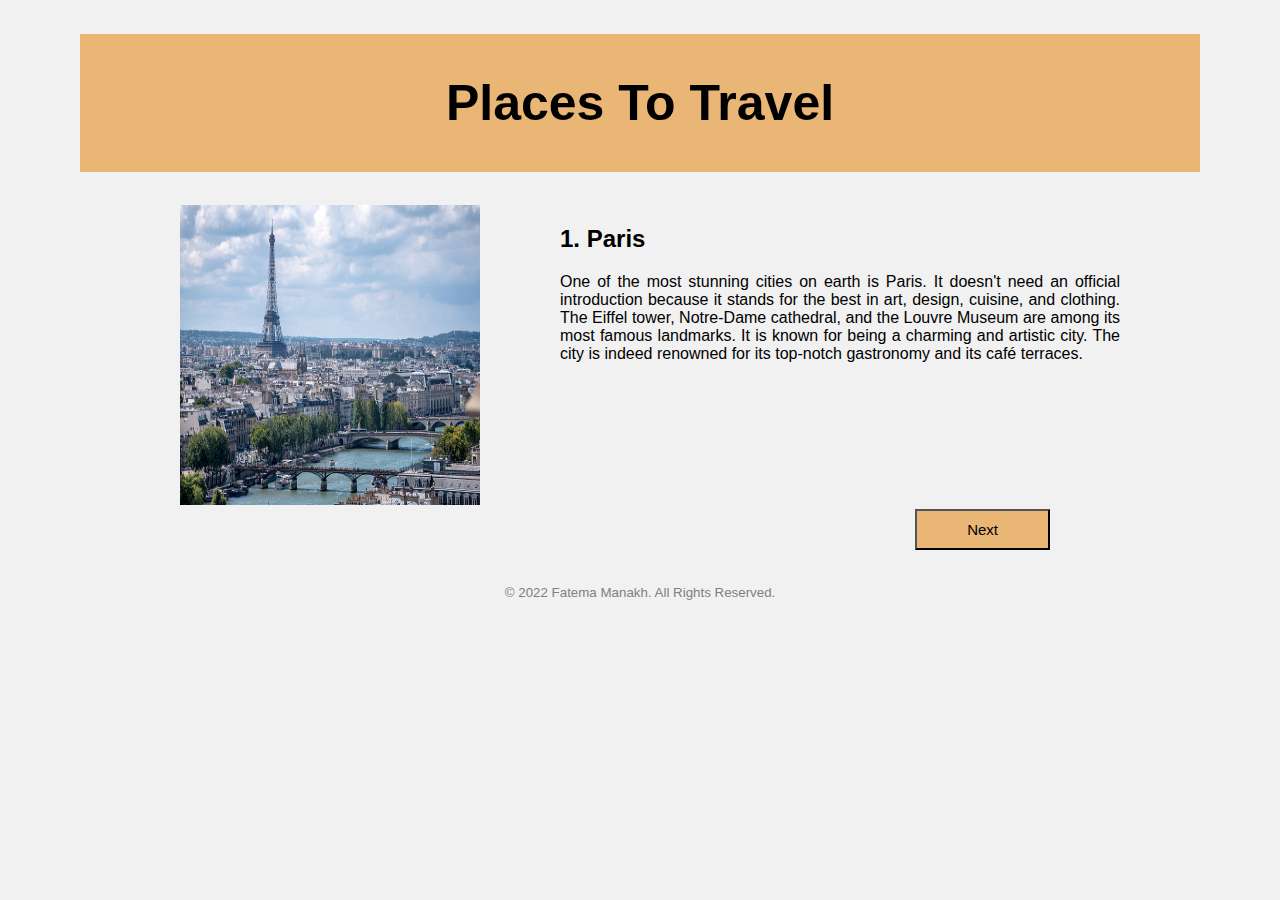
<file: index.html>
<!DOCTYPE html>
<html lang="en">
<head>
    <meta charset="UTF-8">
    <meta http-equiv="X-UA-Compatible" content="IE=edge">
    <meta name="viewport" content="width=device-width, initial-scale=1.0">
    <title>Fatema Manakh</title>
</head>
<body>
    <style>

      
      
      .header h1 { 
        background-color:#eab676;
        text-align: center;
        font-size: 50px;
        padding: 40px;
      }
      
     
      .nav {
        overflow: hidden;
        font-family: Verdana, Geneva, Tahoma, sans-serif;
        padding-right: 150px;
        justify-content: center;
      }
      
    
      .nav button {
        float: right;
        display: block;
        background-color: #eab676;
        color: black;
        text-align: center;
        font-size: 15px;
        text-decoration: none;
       font-family: Verdana, Geneva, Tahoma, sans-serif;
        text-align: justify;
        padding-left: 50px;
        padding-right: 50px;
        padding-bottom: 10px;
        padding-top: 10px;
        margin: 0px 0px;
      }
      #hp  {
        float: right;
        margin: 0 0 0 45px;
      }
      button:hover{
        background-color: gray;
        
      }
      footer{
        padding-top: 35px;
        text-align: center;
        font-size: smaller;
        color: hsl(0, 0%, 50%);  
        height: 50px;
    
    
      }
      .container {
        padding-left: 100px;
        display: flex;
        align-items: left;
        justify-content: left
      }
      
      .text {
        font-family:Verdana, Geneva, Tahoma, sans-serif;
    text-align: justify;
    padding-left: 80px;
    padding-right: 80px;
    padding-bottom: 80px;
    background: #f1f1f1;
    
      }
      </style>
      </head>
      <body>
        <link rel="stylesheet" href="body.css">
      <div class="header">
        <h1>Places To Travel</h1>
      </div>
      <div class="container">
        <div class="image">
          <img src="paris.jpg" height="300" width="300" >
        </div>
        <div class="text">
            <h2>1. Paris</h2>
            <p>One of the most stunning cities on earth is Paris. It doesn't need an official introduction because it stands for the best in art, design, cuisine, and clothing. The Eiffel tower, Notre-Dame cathedral, and the Louvre Museum are among its most famous landmarks. It is known for being a charming and artistic city. The city is indeed renowned for its top-notch gastronomy and its café terraces.</p>
          </div>
        </div>
      
    <div class="nav"> 
        <button onclick="window.open('machupicchu.html')" type ="button">Next</button>

        </div>
  
</body>
<div class="footer">
  <footer>© 2022 Fatema Manakh. All Rights Reserved.</footer>     
</div>
</html>
</file>
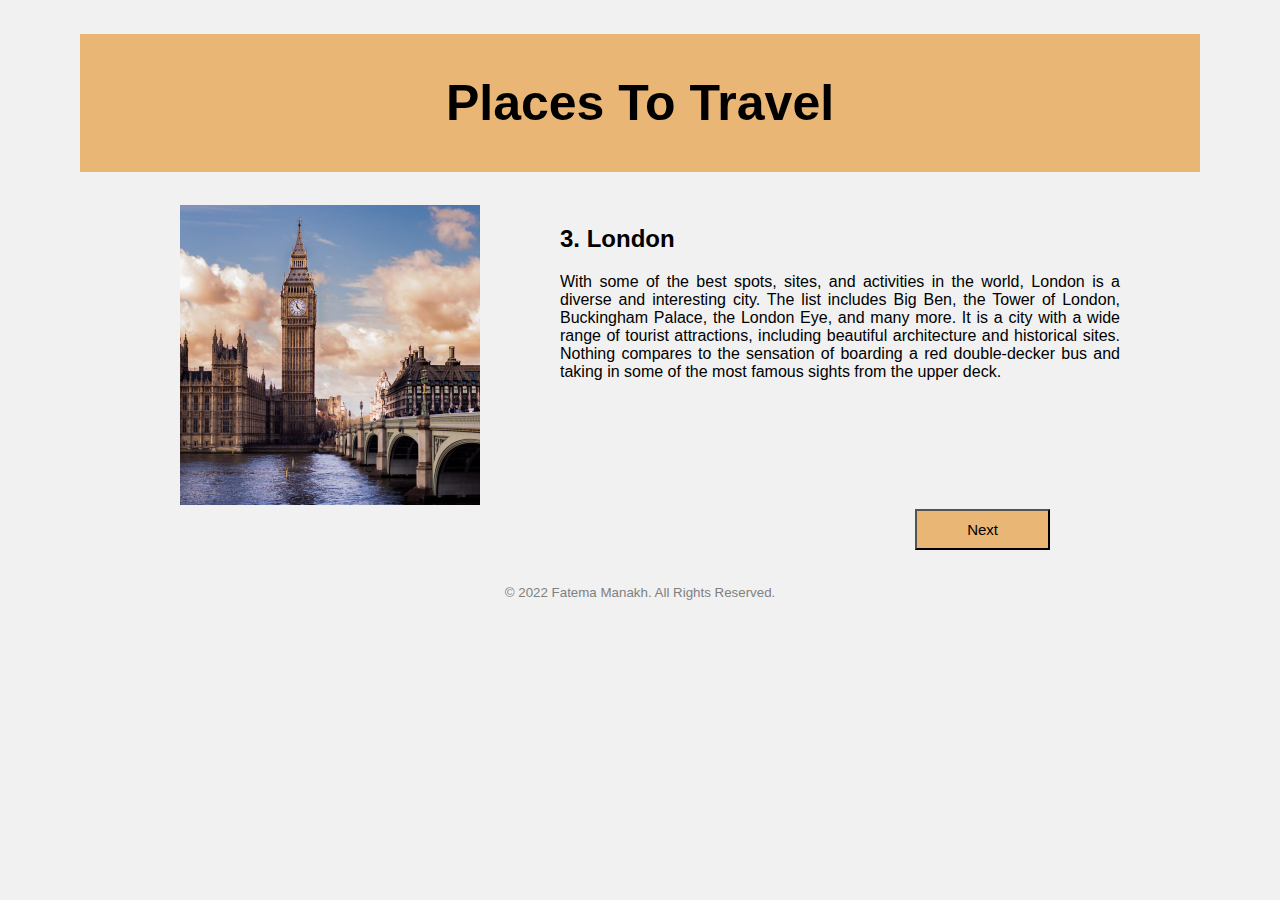
<file: london.html>
<!DOCTYPE html>
<html lang="en">
<head>
    <meta charset="UTF-8">
    <meta http-equiv="X-UA-Compatible" content="IE=edge">
    <meta name="viewport" content="width=device-width, initial-scale=1.0">
    <title>Fatema Manakh</title>
</head>
<body>
    <style>

      
      
      .header h1 { 
        background-color:#eab676;
        text-align: center;
        font-size: 50px;
        padding: 40px;
      }
      
     
      .nav {
        overflow: hidden;
        font-family: Verdana, Geneva, Tahoma, sans-serif;
        padding-right: 150px;
        justify-content: center;
      }
      
    
      .nav button {
        float: right;
        display: block;
        background-color: #eab676;
        color: black;
        text-align: center;
        font-size: 15px;
        text-decoration: none;
       font-family: Verdana, Geneva, Tahoma, sans-serif;
        text-align: justify;
        padding-left: 50px;
        padding-right: 50px;
        padding-bottom: 10px;
        padding-top: 10px;
        margin: 0px 0px;
      }
      #hp  {
        float: right;
        margin: 0 0 0 45px;
      }
      button:hover{
        background-color: gray;
        
      }
      footer{
        padding-top: 35px;
        text-align: center;
        font-size: smaller;
        color: hsl(0, 0%, 50%);  
        height: 50px;
    
    
      }
      .container {
        padding-left: 100px;
        display: flex;
        align-items: left;
        justify-content: left
      }
      
      .text {
        font-family:Verdana, Geneva, Tahoma, sans-serif;
    text-align: justify;
    padding-left: 80px;
    padding-right: 80px;
    padding-bottom: 80px;
    background: #f1f1f1;
    
      }
      </style>
      </head>
      <body>
        <link rel="stylesheet" href="body.css">
      <div class="header">
        <h1>Places To Travel</h1>
      </div>
      <div class="container">
        <div class="image">
          <img src="london.jpg" height="300" width="300" >
        </div>
        <div class="text">
            <h2>3. London</h2>
          <p>With some of the best spots, sites, and activities in the world, London is a diverse and interesting city. The list includes Big Ben, the Tower of London, Buckingham Palace, the London Eye, and many more. It is a city with a wide range of tourist attractions, including beautiful architecture and historical sites. Nothing compares to the sensation of boarding a red double-decker bus and taking in some of the most famous sights from the upper deck.</p>
          
        </div>
      </div>
      
      
      
    <div class="nav"> 
      <button onclick="window.open('maldives.html')" type ="button">Next</button>
        </div>
    <div class="footer">
      <footer>© 2022 Fatema Manakh. All Rights Reserved.</footer>     
    </div>
</body>
</html>
</file>
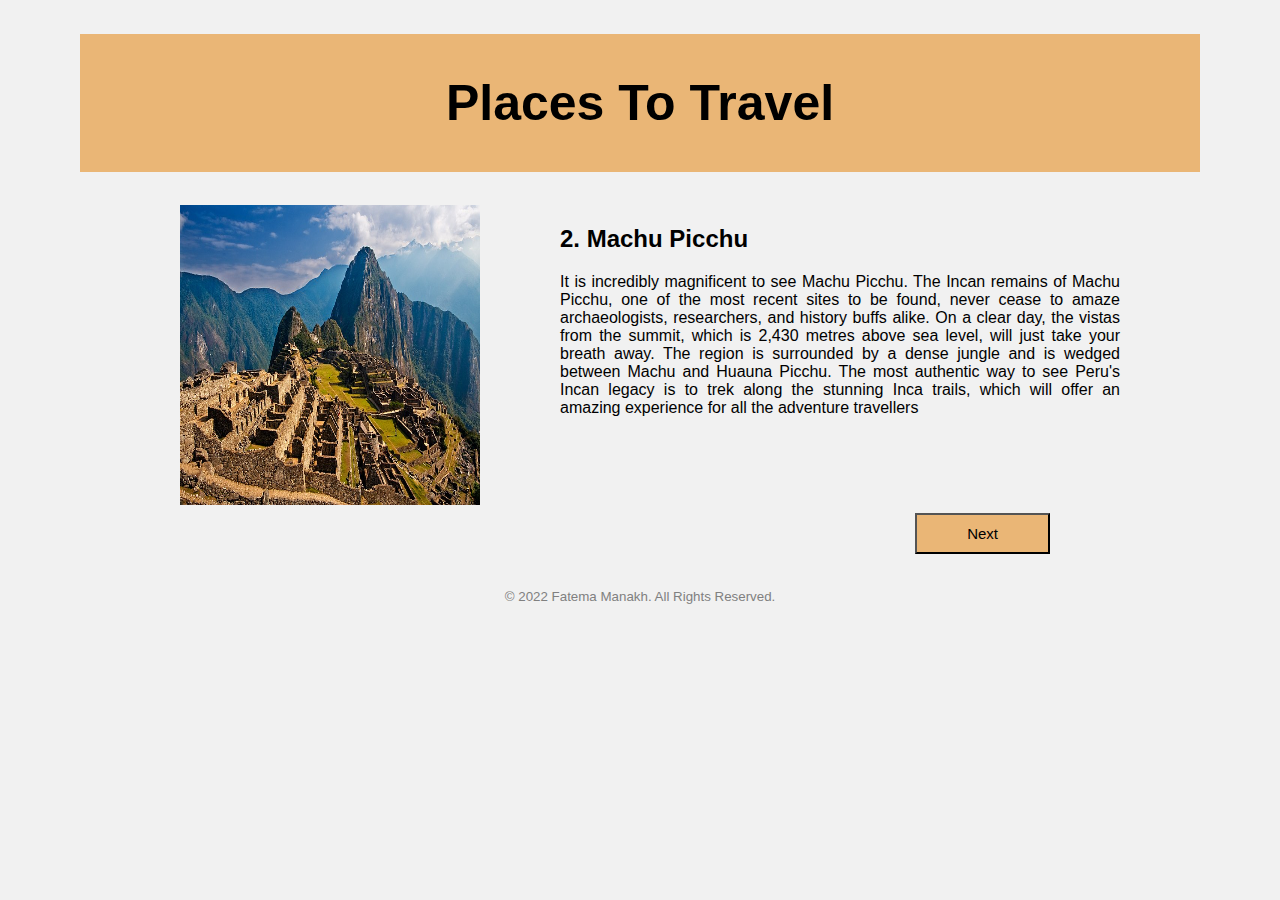
<file: machupicchu.html>
<!DOCTYPE html>
<html lang="en">
<head>
    <meta charset="UTF-8">
    <meta http-equiv="X-UA-Compatible" content="IE=edge">
    <meta name="viewport" content="width=device-width, initial-scale=1.0">
    <title>Fatema Manakh</title>
</head>
<body>
    <style>

      
      
      .header h1 { 
        background-color:#eab676;
        text-align: center;
        font-size: 50px;
        padding: 40px;
      }
      
     
      .nav {
        overflow: hidden;
        font-family: Verdana, Geneva, Tahoma, sans-serif;
        padding-right: 150px;
        justify-content: center;
      }
      
    
      .nav button {
        float: right;
        display: block;
        background-color: #eab676;
        color: black;
        text-align: center;
        font-size: 15px;
        text-decoration: none;
       font-family: Verdana, Geneva, Tahoma, sans-serif;
        text-align: justify;
        padding-left: 50px;
        padding-right: 50px;
        padding-bottom: 10px;
        padding-top: 10px;
        margin: 0px 0px;
      }
      #hp  {
        float: right;
        margin: 0 0 0 45px;
      }
      button:hover{
        background-color: gray;
        
      }
      footer{
        padding-top: 35px;
        text-align: center;
        font-size: smaller;
        color: hsl(0, 0%, 50%);  
        height: 50px;
    
    
      }
      .container {
        padding-left: 100px;
        display: flex;
        align-items: left;
        justify-content: left
      }
      
      .text {
        font-family:Verdana, Geneva, Tahoma, sans-serif;
    text-align: justify;
    padding-left: 80px;
    padding-right: 80px;
    padding-bottom: 80px;
    background: #f1f1f1;
    
      }
      </style>
      </head>
      <body>
        <link rel="stylesheet" href="body.css">
      <div class="header">
        <h1>Places To Travel</h1>
      </div>
      <div class="container">
        <div class="image">
          <img src="machupicchu.jpg" height="300" width="300" >
        </div>
        <div class="text">
            <h2>2. Machu Picchu</h2>
            <p>It is incredibly magnificent to see Machu Picchu. The Incan remains of Machu Picchu, one of the most recent sites to be found, never cease to amaze archaeologists, researchers, and history buffs alike. On a clear day, the vistas from the summit, which is 2,430 metres above sea level, will just take your breath away. The region is surrounded by a dense jungle and is wedged between Machu and Huauna Picchu. The most authentic way to see Peru's Incan legacy is to trek along the stunning Inca trails, which will offer an amazing experience for all the adventure travellers</p>
           
          </div>
        </div>
   
      
    <div class="nav"> 
      <button onclick="window.open('london.html')" type ="button">Next</button>
        </div>
    <div class="footer">
      <footer>© 2022 Fatema Manakh. All Rights Reserved.</footer>     
    </div>
</body>
</html>
</file>
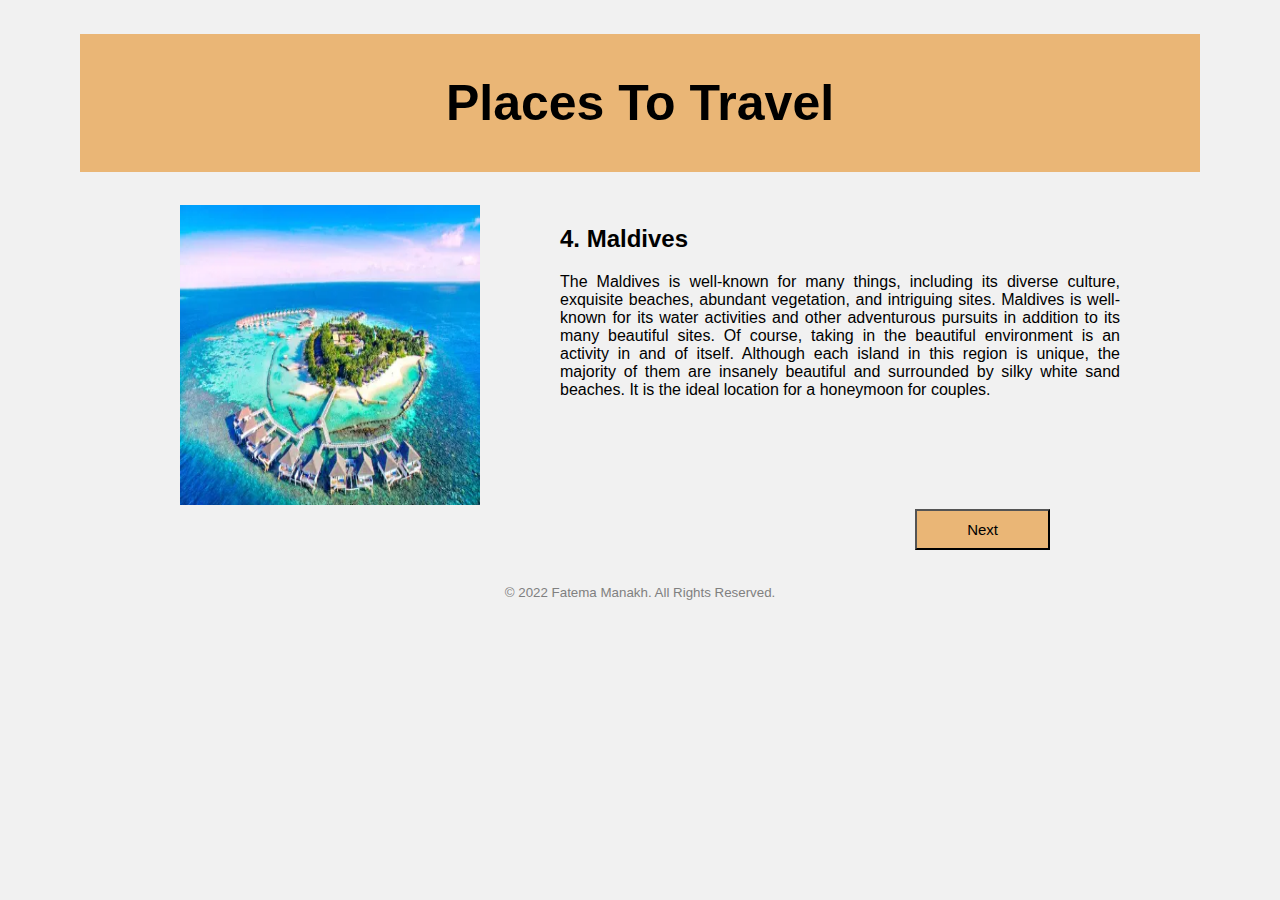
<file: maldives.html>
<!DOCTYPE html>
<html lang="en">
<head>
    <meta charset="UTF-8">
    <meta http-equiv="X-UA-Compatible" content="IE=edge">
    <meta name="viewport" content="width=device-width, initial-scale=1.0">
    <title>Fatema Manakh</title>
</head>
<body>
    <style>

      
      
      .header h1 { 
        background-color:#eab676;
        text-align: center;
        font-size: 50px;
        padding: 40px;
      }
      
     
      .nav {
        overflow: hidden;
        font-family: Verdana, Geneva, Tahoma, sans-serif;
        padding-right: 150px;
        justify-content: center;
      }
      
    
      .nav button {
        float: right;
        display: block;
        background-color: #eab676;
        color: black;
        text-align: center;
        font-size: 15px;
        text-decoration: none;
       font-family: Verdana, Geneva, Tahoma, sans-serif;
        text-align: justify;
        padding-left: 50px;
        padding-right: 50px;
        padding-bottom: 10px;
        padding-top: 10px;
        margin: 0px 0px;
      }
      #hp  {
        float: right;
        margin: 0 0 0 45px;
      }
      button:hover{
        background-color: gray;
        
      }
      footer{
        padding-top: 35px;
        text-align: center;
        font-size: smaller;
        color: hsl(0, 0%, 50%);  
        height: 50px;
    
    
      }
      .container {
        padding-left: 100px;
        display: flex;
        align-items: left;
        justify-content: left
      }
      
      .text {
        font-family:Verdana, Geneva, Tahoma, sans-serif;
    text-align: justify;
    padding-left: 80px;
    padding-right: 80px;
    padding-bottom: 80px;
    background: #f1f1f1;
    
      }
      </style>
      </head>
      <body>
        <link rel="stylesheet" href="body.css">
      <div class="header">
        <h1>Places To Travel</h1>
      </div>
      <div class="container">
        <div class="image">
          <img src="maldives.webp" height="300" width="300" >
        </div>
        <div class="text">
            <h2>4. Maldives</h2>
          <p>The Maldives is well-known for many things, including its diverse culture, exquisite beaches, abundant vegetation, and intriguing sites. Maldives is well-known for its water activities and other adventurous pursuits in addition to its many beautiful sites. Of course, taking in the beautiful environment is an activity in and of itself. Although each island in this region is unique, the majority of them are insanely beautiful and surrounded by silky white sand beaches. It is the ideal location for a honeymoon for couples.</p>
           
          
        </div>
      </div>
     
      
    <div class="nav"> 
      <button onclick="document.location='newzealand.html'" type ="button">Next</button>
        </div>
    <div class="footer">
      <footer>© 2022 Fatema Manakh. All Rights Reserved.</footer>     
    </div>
</body>
</html>
</file>
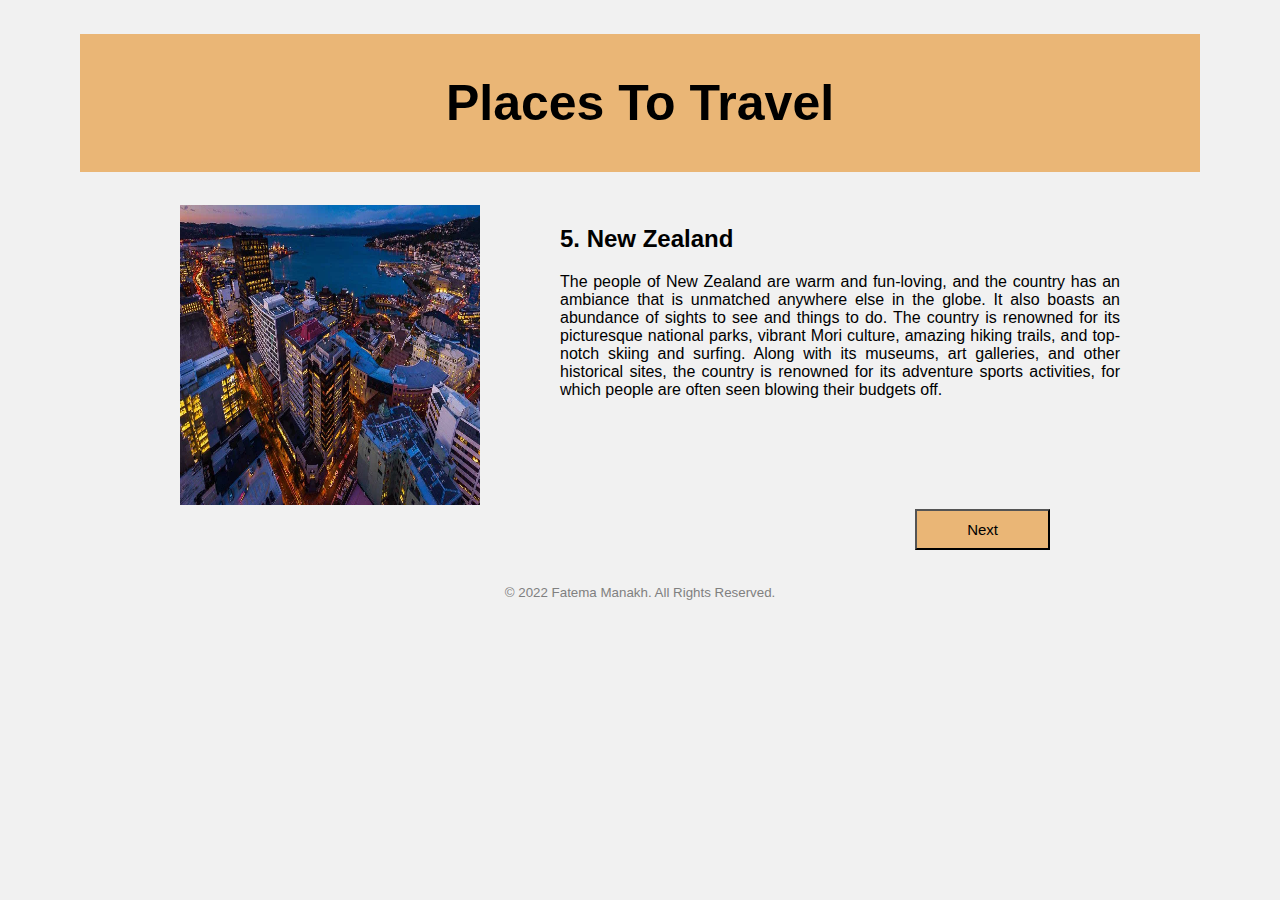
<file: newzealand.html>
<!DOCTYPE html>
<html lang="en">
<head>
    <meta charset="UTF-8">
    <meta http-equiv="X-UA-Compatible" content="IE=edge">
    <meta name="viewport" content="width=device-width, initial-scale=1.0">
    <title>Fatema Manakh</title>
</head>
<body>
    <style>

      
      
      .header h1 { 
        background-color:#eab676;
        text-align: center;
        font-size: 50px;
        padding: 40px;
      }
      
     
      .nav {
        overflow: hidden;
        font-family: Verdana, Geneva, Tahoma, sans-serif;
        padding-right: 150px;
        justify-content: center;
      }
      
    
      .nav button {
        float: right;
        display: block;
        background-color: #eab676;
        color: black;
        text-align: center;
        font-size: 15px;
        text-decoration: none;
       font-family: Verdana, Geneva, Tahoma, sans-serif;
        text-align: justify;
        padding-left: 50px;
        padding-right: 50px;
        padding-bottom: 10px;
        padding-top: 10px;
        margin: 0px 0px;
      }
      #hp  {
        float: right;
        margin: 0 0 0 45px;
      }
      button:hover{
        background-color: gray;
        
      }
      footer{
        padding-top: 35px;
        text-align: center;
        font-size: smaller;
        color: hsl(0, 0%, 50%);  
        height: 50px;
    
    
      }
      .container {
        padding-left: 100px;
        display: flex;
        align-items: left;
        justify-content: left
      }
      
      .text {
        font-family:Verdana, Geneva, Tahoma, sans-serif;
    text-align: justify;
    padding-left: 80px;
    padding-right: 80px;
    padding-bottom: 80px;
    background: #f1f1f1;
    
      }
      </style>
      </head>
      <body>
        <link rel="stylesheet" href="body.css">
      <div class="header">
        <h1>Places To Travel</h1>
      </div>
      <div class="container">
        <div class="image">
          <img src="newzealand.webp" height="300" width="300" >
        </div>
        <div class="text">
            <h2>5. New Zealand</h2>
        <p>The people of New Zealand are warm and fun-loving, and the country has an ambiance that is unmatched anywhere else in the globe. It also boasts an abundance of sights to see and things to do. The country is renowned for its picturesque national parks, vibrant Mori culture, amazing hiking trails, and top-notch skiing and surfing. Along with its museums, art galleries, and other historical sites, the country is renowned for its adventure sports activities, for which people are often seen blowing their budgets off. </p>
            
        </div>
      </div>
      <div class="nav"> 
        <button onclick="window.open('index.html')" type ="button">Next</button>
        </div>
    <div class="footer">
      <footer>© 2022 Fatema Manakh. All Rights Reserved.</footer>     
    </div>
</body>
</html>
</file>
<file: body.css>
body {
    font-family:Verdana, Geneva, Tahoma, sans-serif;
    text-align: justify;
    padding-left: 80px;
    padding-right: 80px;
    padding-bottom: 80px;
    background: #f1f1f1;
    margin: 0px 0px;
  }
</file>
